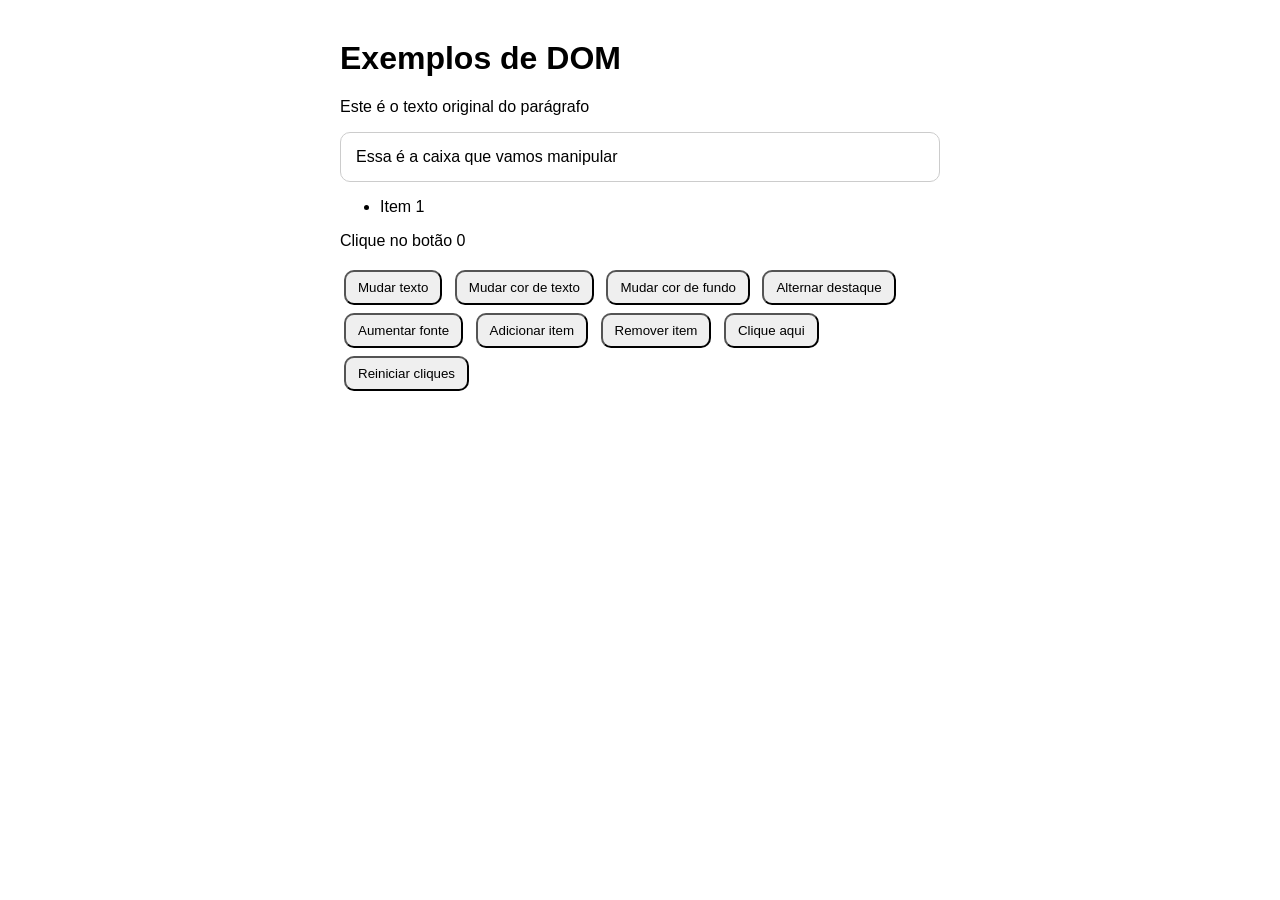
<file: index.html>
<!DOCTYPE html>
<html lang="pt-br">
<head>
    <meta charset="UTF-8">
    <meta name="viewport" content="width=device-width, initial-scale=1.0">
    <link rel="stylesheet" href="dom.css">
    <title>Dom em JavaScript</title>
</head>
<body>
    <h1 id="titulo">Exemplos de DOM</h1>
    <p id="paragrafo">Este é o texto original do parágrafo</p>
    <div id="caixa">Essa é a caixa que vamos manipular</div>
    <ul id="lista">
        <li>Item 1</li>
    </ul>

    <p>Clique no botão <span id="contador">0</span></p>

    <button id="btnTexto">Mudar texto</button>
    <button id="btnCor">Mudar cor de texto</button>
    <button id="btnFundo">Mudar cor de fundo</button>
    <button id="btnDestaque">Alternar destaque</button>
    <button id="btnFonte">Aumentar fonte</button>
    <button id="btnAdicionar">Adicionar item</button>
    <button id="btnRemover">Remover item</button>
    <button id="btnContador">Clique aqui</button>
    <button id="btnReiniciar">Reiniciar cliques</button>
    
    <script src="script.js"></script>
</body>
</html>
</file>
<file: dom.css>
body {
    font-family: Arial, Helvetica, sans-serif;
    max-width: 600px;
    margin: 40px auto;
    padding: 0 20px;
}

div#caixa {
    padding: 15px;
    border: 1px solid #ccc;
    border-radius: 10px;
    margin-top: 10px;
}

button {
    margin: 4px;
    padding: 8px 12px;
    cursor: pointer;
    border-radius: 10px;
}

button:hover {
    background-color: #ccc;
}

.destaque {
    background-color: #ffe666;
    font-weight: bold;
}
</file>
